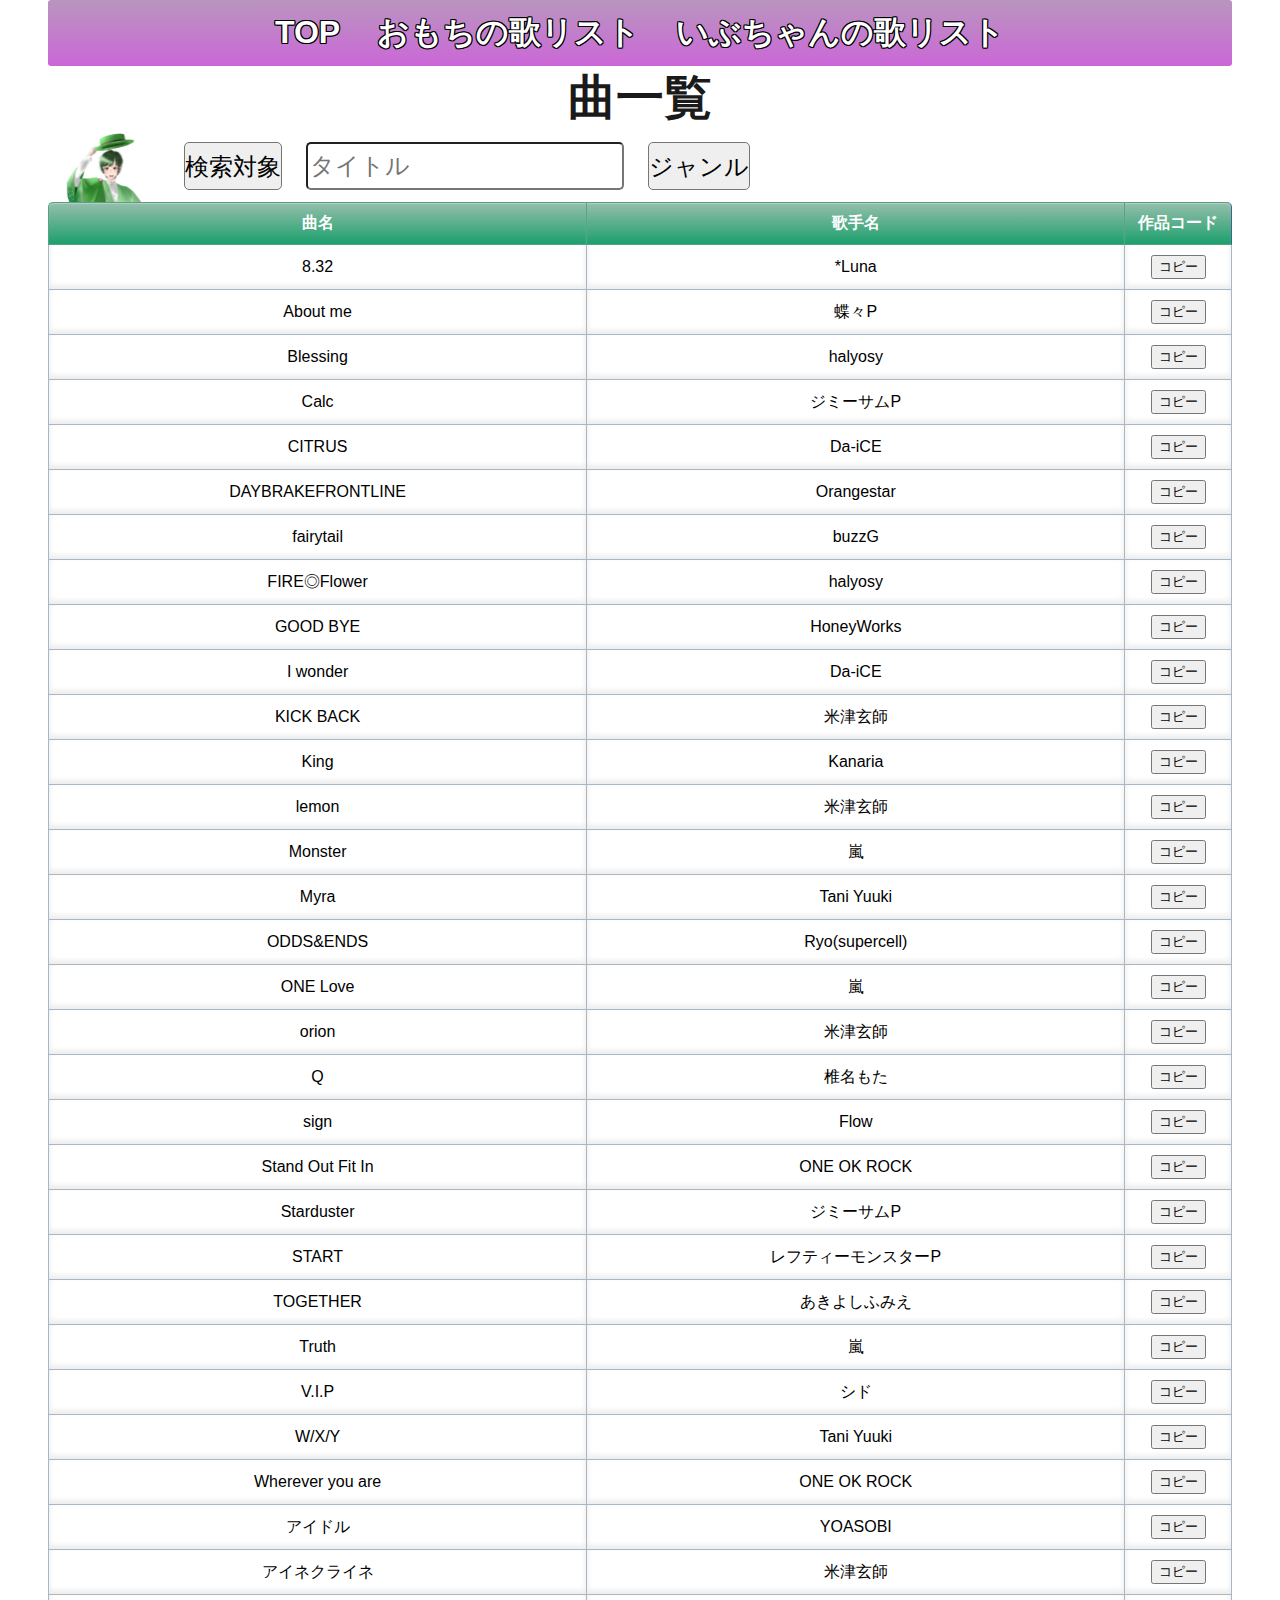
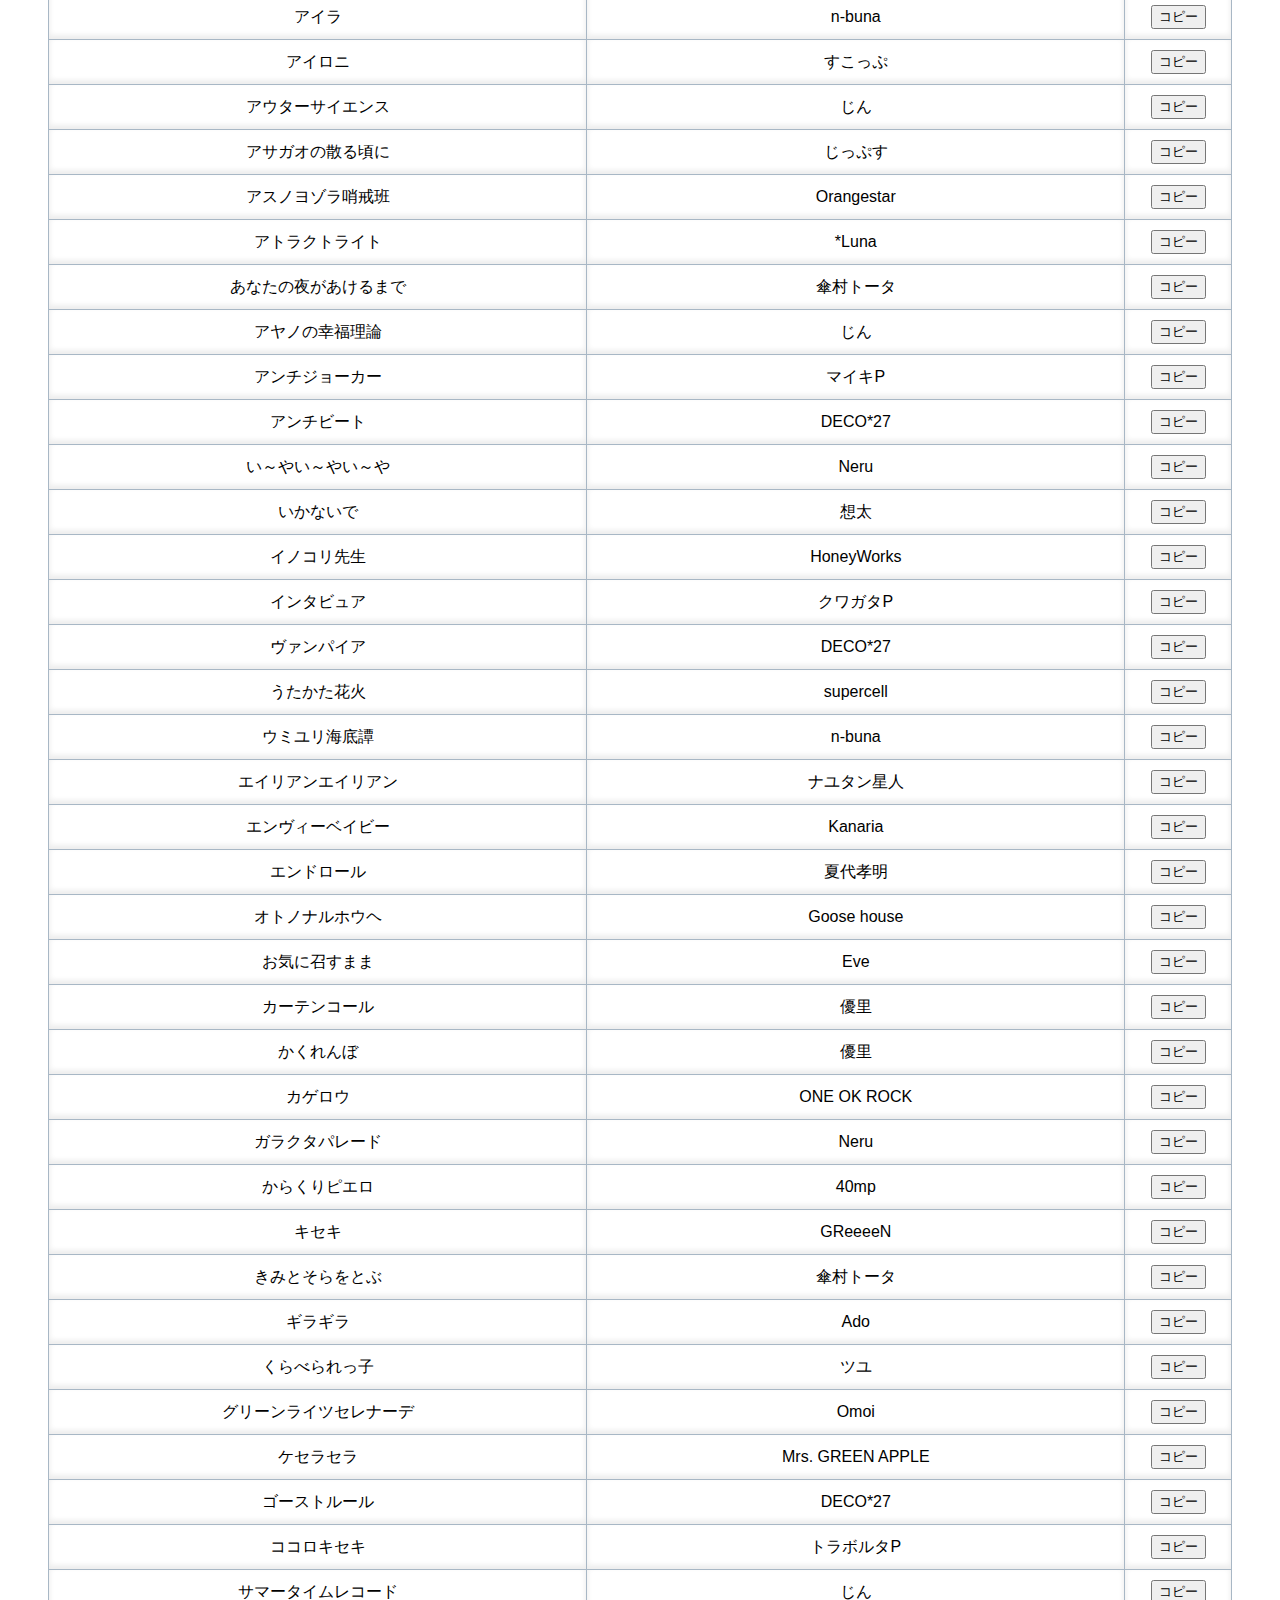
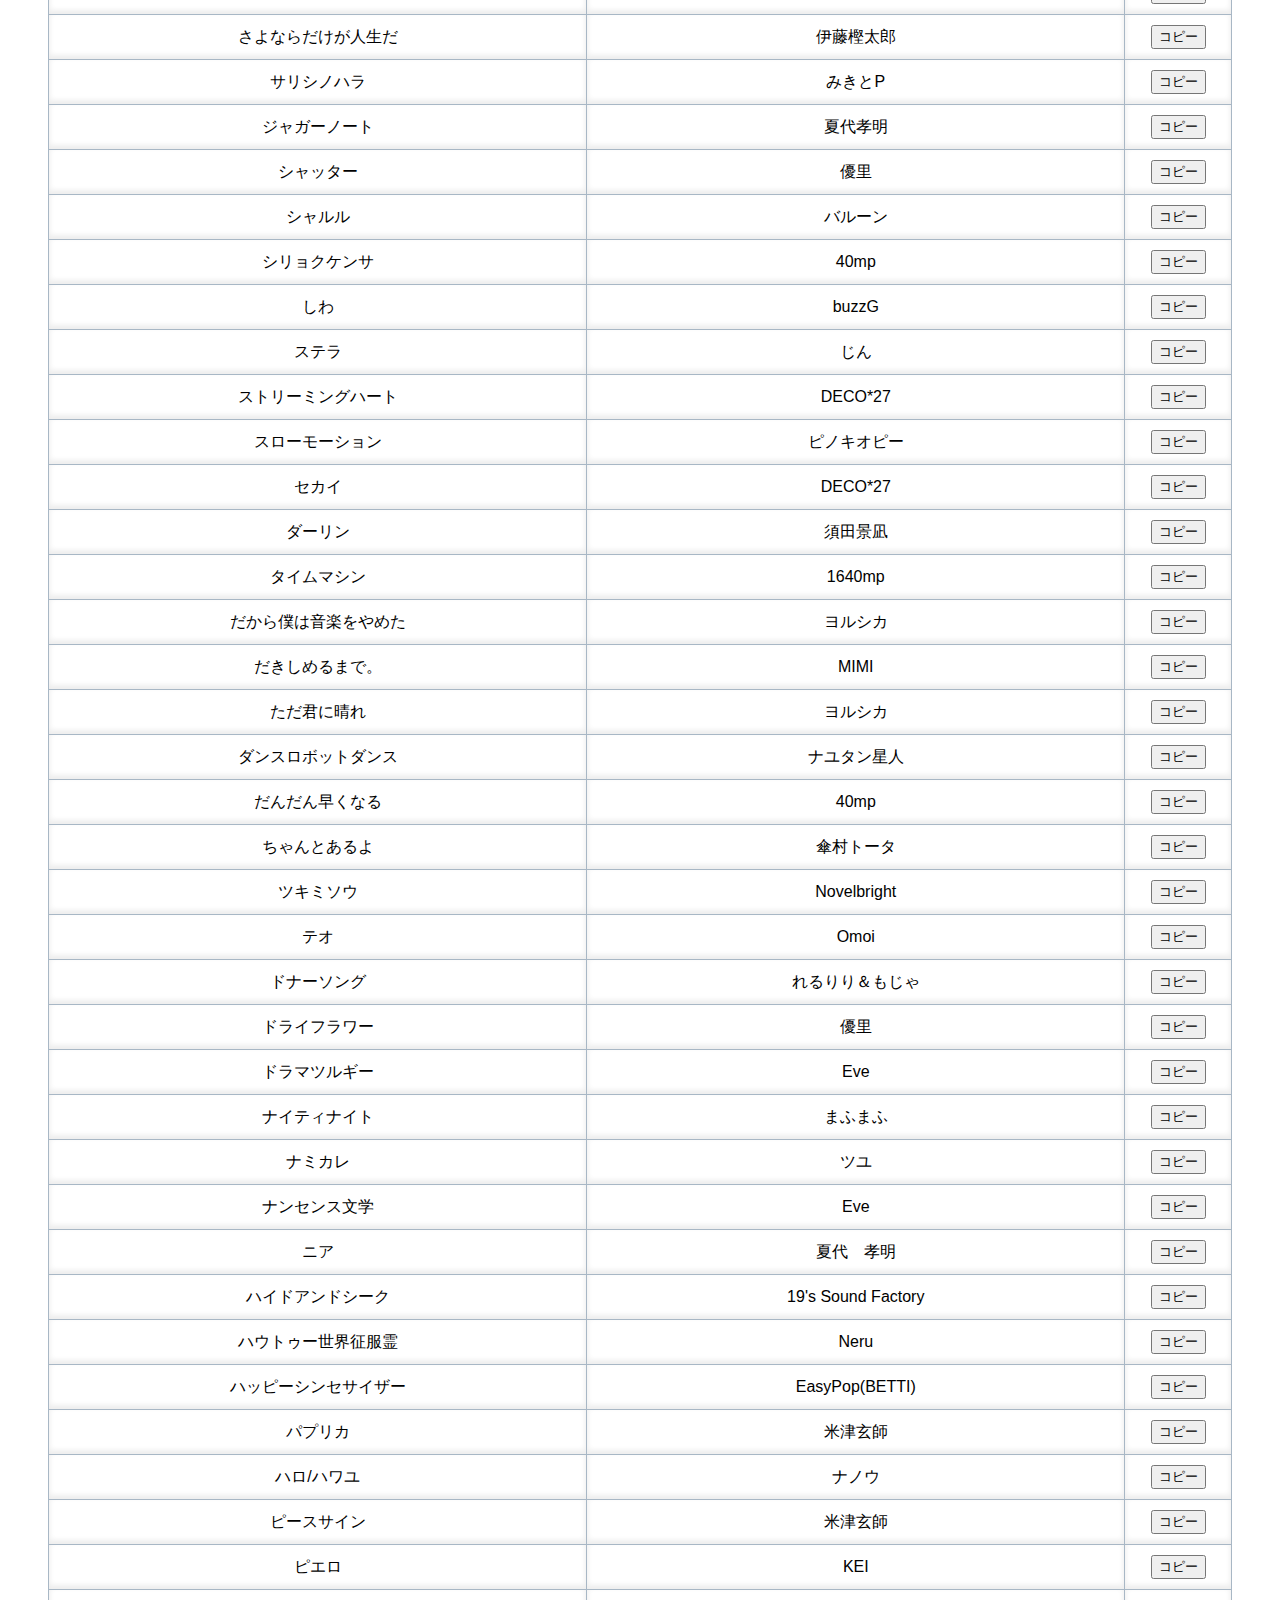
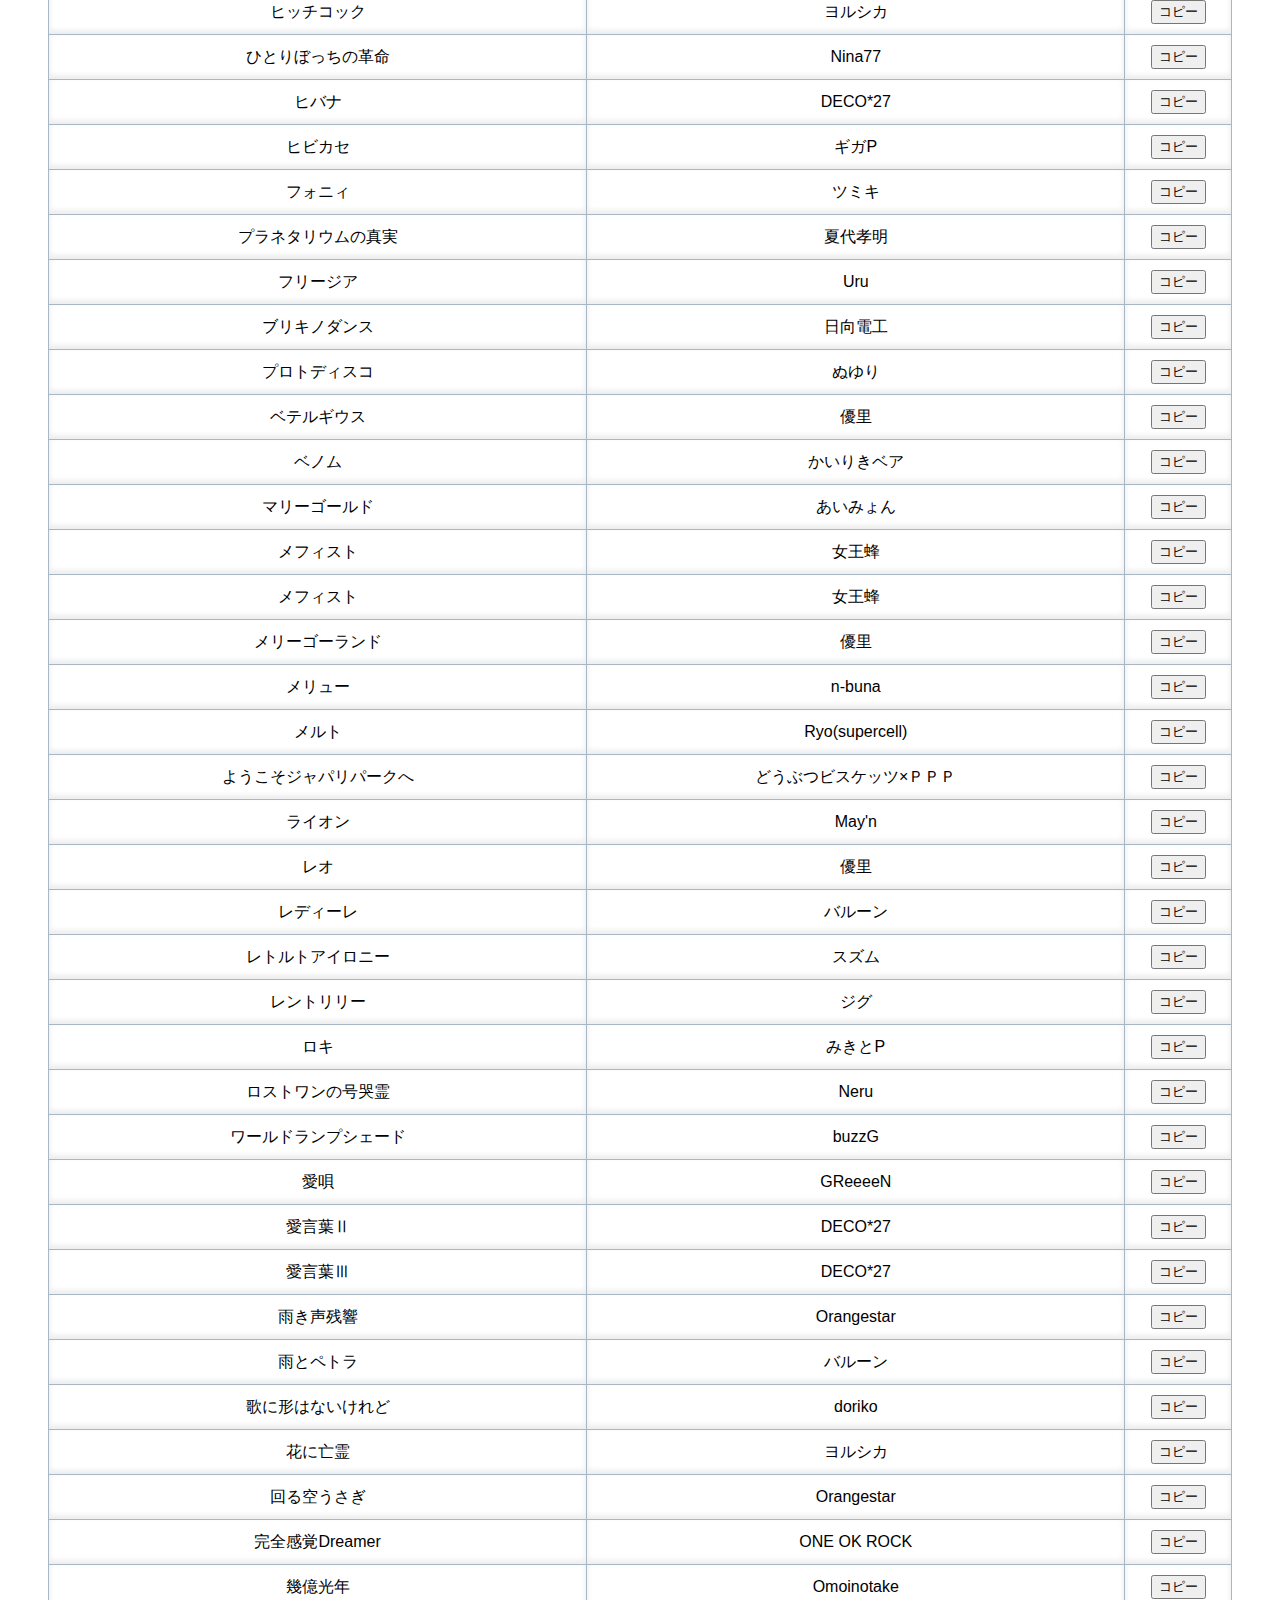
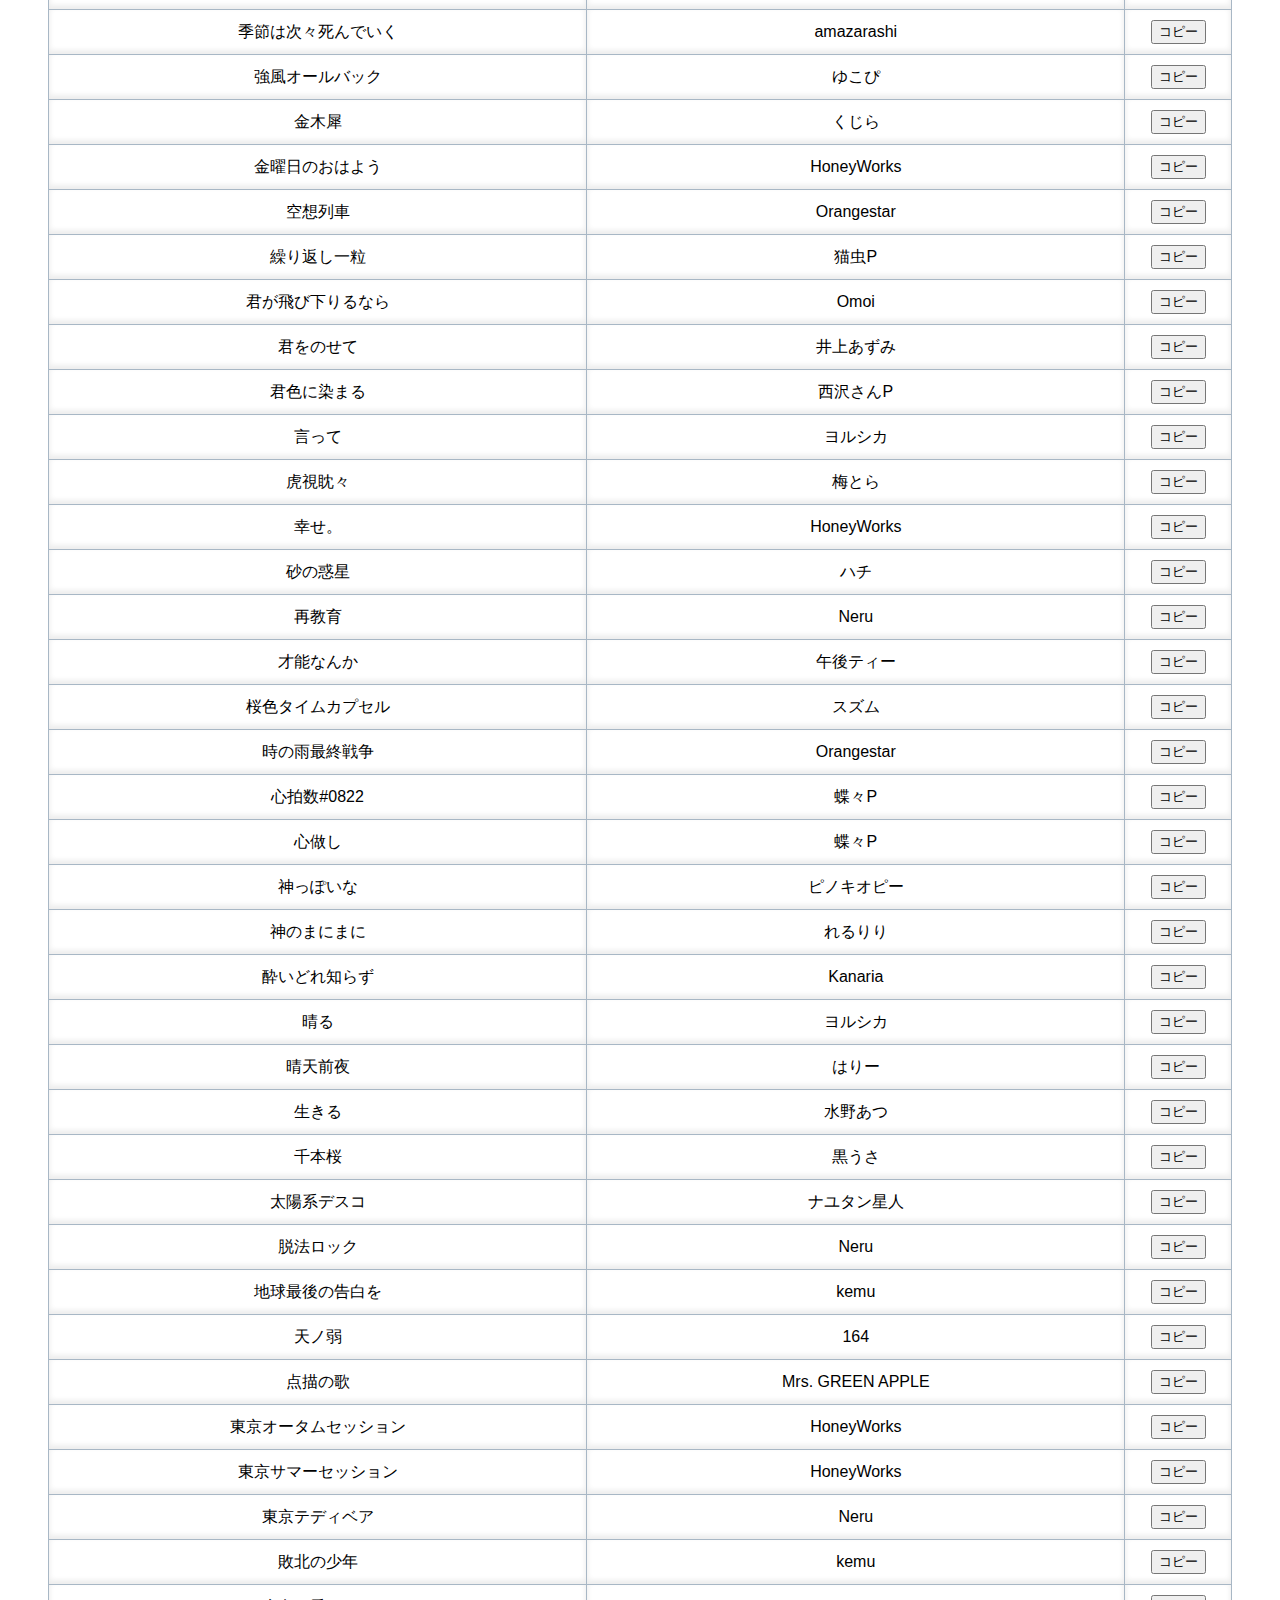
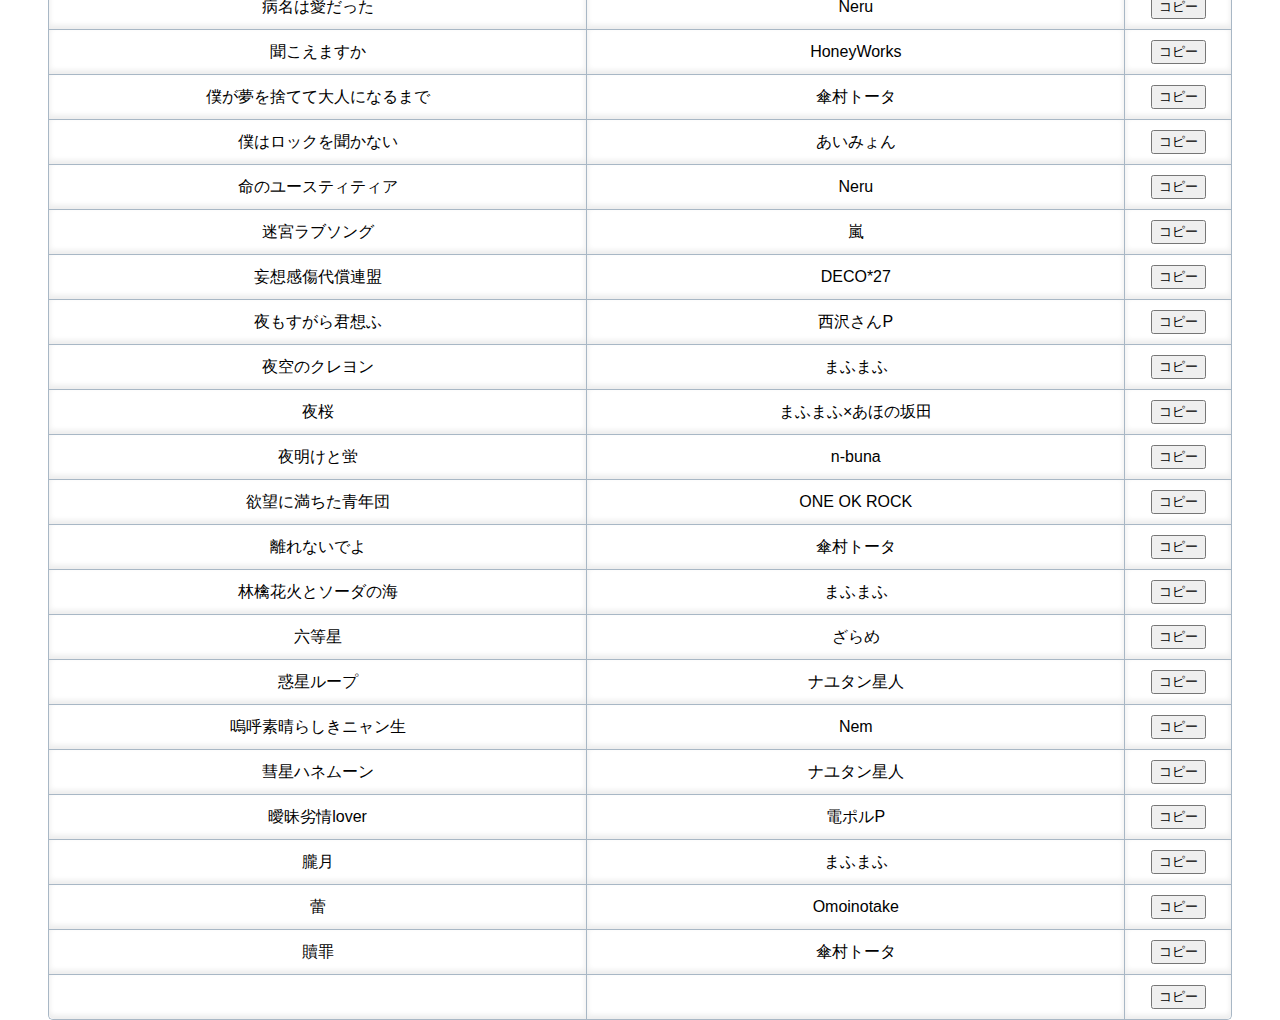
<file: omochi/index.html>
<!DOCTYPE html>
<html lang="ja">
<head>
    <meta charset="UTF-8">
    <title></title>
    <link rel="stylesheet" href="style.css">
</head>
<body>
    <header>
        <nav>
            <ul class="nav-menu">
                <li><a href="https://sakura1206mochi.github.io/home/">TOP</a></li>
                <li><a href="https://sakura1206mochi.github.io/home/omochi">おもちの歌リスト</a></li>
                <li><a href="https://sakura1206mochi.github.io/home/ibuki">いぶちゃんの歌リスト</a></li>
            </ul>
        </nav>
    </header>

    <main>
        <div class="tab-content"> 
            <div class="list_text">曲一覧</div>
            <div class="display-flex_1">
                <img class="mochi_image" src="../images/omochi_full.png">
                <select class="search" id="searchType">
                    <option value="" selected disabled>検索対象</option>
                    <option value="title">曲名</option>
                    <option value="singer">歌手名</option>
                </select>
                <input class="searchinput" type="text" id="searchInput" placeholder="タイトル">
                <select class="search" id="genreFilter">
                    <option value="" selected>ジャンル</option>
                    <option value="vocaloid">ボカロ</option>
                    <option value="anime">アニメ</option>
                </select>
            </div>
            
            <table id="csvTable">
                <thead>
                    <tr>
                        <th>曲名</th>
                        <th>歌手名</th>
                        <th>作品コード</th> 
                    </tr>
                </thead>
                <tbody>
                </tbody>
            </table>

        </div> 
    <main>
    <script src="script.js"></script>
</body>
</html>
</file>
<file: omochi/style.css>
/* ヘッダー */
header {
    list-style-type: none; /* デフォルトのマーカーを削除 */
    margin: 0;
    /* padding: 0; */
    display: flex; /* 子要素を横並びに */
    border-radius: 3px;
    /* flex: 1 1 auto; タブが均等に幅をとるが、幅を超えると折り返す */
    /* flex-wrap: wrap; 幅に応じて折り返し */
    order: -1; /* 上部に表示する */
    position: relative; /* 絶対位置指定用の基準 */
    padding: .7em 1em; /* 上下左右の内側余白 */
    background: linear-gradient(#b995be,#cb67d8); /* 背景色 */
    color: #f9fcfb; /* 文字色 */
    text-align: center; /* 文字を中央揃え */
    justify-content: space-evenly; /* 子要素を均等に配置 */
    transition:.3s all;/*変化を滑らかに*/
    Font-weight: bold;
    text-shadow:
        1px 1px 0px #000, -1px -1px 0px #000,
        -1px 1px 0px #000,  1px -1px 0px #000,
        1px 0px 0px #000, -1px  0px 0px #000,
        0px 1px 0px #000,  0px -1px 0px #000;
}

/* ナビゲーションメニュー */
.nav-menu {
    list-style-type: none;
    margin: 0;
    padding: 0;
    text-align: center;
}
.nav-menu ul {
    /*コレ*/display:flex;
    /*コレ*/flex-wrap: nowrap;
    padding:0;
    list-style:none;
}
.nav-menu li {
    flex: 1; /* 各要素を均等な幅に */
    text-align: center; /* 中央揃え */
    margin: 0; /* 余白をリセット */
    border-radius: 10px;
    display: inline;
    /* margin: 0 150px; */
    cursor: pointer; /* ポインターを指アイコンに変更 */
    padding: .9em 1em; /* 上下左右の内側余白 */
    /*コレ*/width:100%;
    /* padding: 10px; */
    /* border:1px solid #999; */
}

.nav-menu a {
    text-decoration: none;
    color: white;
    font-weight: bold;
    font-size: 2em;
    transition: color 0.3s;
}

.nav-menu li:hover {
    background: linear-gradient(#6f837a,#517061,#6f837a); /* 背景色 */
    color: #ffffff; /* ホバー/選択時の文字色 */
}

body {
    font-family: Arial, sans-serif;
    margin: 0;
    padding: 0;
}
.introduce_us {
    Font-weight: bold;
    color: #1b1a1a; /* 文字色 */
    font-size: 5em;
    text-align: center; /* 文字を中央揃え */
}
.sakura {
    color: #edc1f8; /* 文字色 */
    Font-weight: bold;
    text-shadow:
    1px 1px 0px #000, -1px -1px 0px #000,
    -1px 1px 0px #000,  1px -1px 0px #000,
    1px 0px 0px #000, -1px  0px 0px #000,
    0px 1px 0px #000,  0px -1px 0px #000;
}
.mochi {
    color: #33d496; /* 文字色 */
    Font-weight: bold;
    text-shadow:
    1px 1px 0px #000, -1px -1px 0px #000,
    -1px 1px 0px #000,  1px -1px 0px #000,
    1px 0px 0px #000, -1px  0px 0px #000,
    0px 1px 0px #000,  0px -1px 0px #000;
}
.list_text {
    Font-weight: bold;
    color: #1b1a1a; /* 文字色 */
    font-size: 3em;
    text-align: center; /* 文字を中央揃え */
}

/* 画像 */
.mochi_images {
    max-width:1%;
    height:auto;
}

.display-flex_1 {
    display: flex;
    height: 4.5em;
    justify-content:
    flex-start; 
}

/* .display-inline {
    display: inline;
} */

h1{
    text-align: center;
}
h2{
    text-align: center;
}
label, select{
    display: block;
    margin: 0.5em;
    text-align: center;
    border-radius: 5px;
}

.searchinput {
    display: block;
    margin: 0.5em;
    text-align: left;
    border-radius: 5px;
}

table{
    width: 100%;
    border-collapse:separate;
    border-spacing: 0;
}
  
table th:first-child{
    border-radius: 5px 0 0 0;
}
  
table th:last-child{
    border-radius: 0 5px 0 0;
    border-right: 1px solid #3c6690;
}
  
table th{
    text-align: center;
    color:white;
    background: linear-gradient(#95beab,#1ca06d);
    border-left: 1px solid #55a385;
    border-top: 1px solid #55a385;
    border-bottom: 1px solid #55a385;
    box-shadow: 0px 1px 1px rgba(255,255,255,0.3) inset;
    width: 25%;
    padding: 10px 0;
}
  
table td{
    text-align: center;
    border-left: 1px solid #a8b7c5;
    border-bottom: 1px solid #a8b7c5;
    border-top:none;
    box-shadow: 0px -3px 5px 1px #eee inset;
    width: 25%;
    padding: 10px 0;
}
  
table td:last-child{
    border-right: 1px solid #a8b7c5;
}
  
table tr:last-child td:first-child {
    border-radius: 0 0 0 5px;
}
  
table tr:last-child td:last-child {
    border-radius: 0 0 5px 0;
}

label {
    font-size: 1.5em;
}

/* コード列のスタイル */
#csvTable th:nth-child(3),
#csvTable td:nth-child(3) {
    width: 5%; /* 必要に応じて調整 */
    text-align: center; /* ボタンの中央揃え */
}

select {
    -webkit-appearance: none;/* ベンダープレフィックス(Google Chrome、Safari用) */
    -moz-appearance: none; /* ベンダープレフィックス(Firefox用) */
    appearance: none; /* 標準のスタイルを無効にする */
    /* font-size: 1.5em; */
}

.search {
    font-size: 1.5em;
}

input {
    font-size: 1.5em;
}

/* スマートフォン用のスタイル */
@media (max-width: 600px) {
    body {
        padding: 0 1em;
    }

    table {
        font-size: 0.8em;
    }
}

/* タブレット用のスタイル */
@media (min-width: 601px) and (max-width: 1024px) {
    body {
        padding: 0 2em;
    }

    table {
        font-size: 0.9em;
    }
}

/* PC用のスタイル */
@media (min-width: 1025px) {
    body {
        padding: 0 3em;
    }

    table {
        font-size: 1em;
    }
}
</file>
